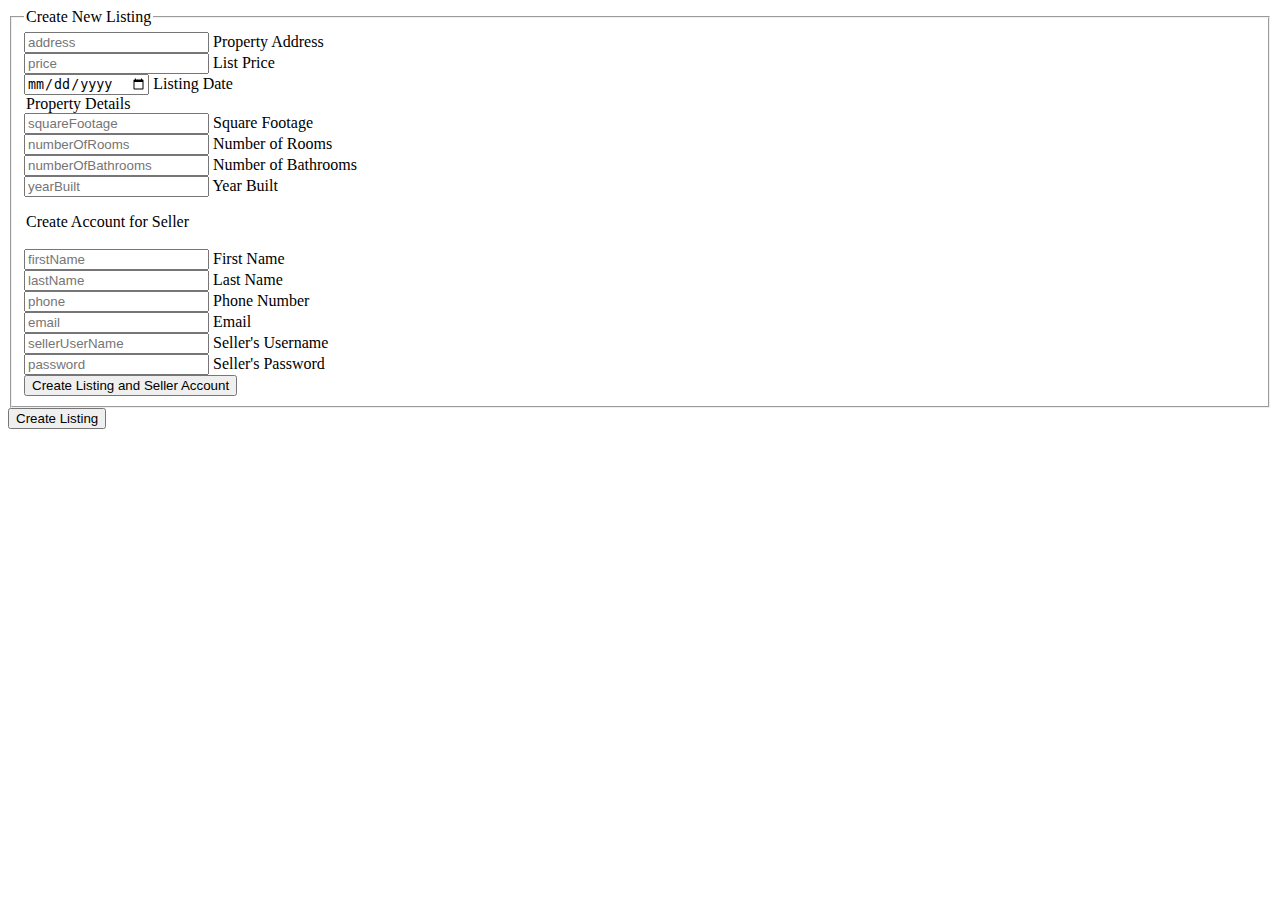
<file: src/main/resources/templates/listing.html>
<!DOCTYPE html>
<html lang="en" xmlns:th="http://www.w3.org/1999/xhtml">

<head>

  <head>
    <div th:replace="/fragments/meta-head :: head"></div>
  </head>
</head>

<body>

  <header>
    <div th:replace="/fragments/header :: body"></div>
  </header>



  <main>


    <!-- Begin New Listing Form -->

    <div class="m-4">



      <!-- Begin Create New Listing Form Container -->
      <div class="container">
        <form action="/newListing" method="post">
          <fieldset>
            <legend>Create New Listing</legend>


            <!-- Begin New Property Listing Section -->
            <div class="form-floating mb-3">
              <i class="icon fa-solid fa-house-user fa-lg"></i>
              <input type="text" class="form-control" id="floatingAddress" placeholder="address" name="address" required>
              <label for="floatingAddress">Property Address</label>
            </div>

            <div class="form-floating mb-3">
              <i class="icon fa-solid fa-dollar-sign fa-lg"></i>
              <input type="number" class="form-control" id="floatingPrice" placeholder="price" name="price" required>
              <label for="floatingPrice">List Price</label>
            </div>

            <div class="form-floating mb-3">
              <i class="icon fa-regular fa-calendar-days fa-lg"></i>
              <input type="date" class="form-control" id="floatingListingDate" placeholder="listingDate"
                name="initialPosting" required>
              <label for="floatingListingDate">Listing Date</label>
            </div>

            <section>

              <legend>Property Details</legend>

              <div class="form-floating mb-3">
                <i class="icon fa-solid fa-ruler fa-lg"></i>
                <input type="number" class="form-control" id="floatingSquareFootage" placeholder="squareFootage"
                  name="squareFootage" required>
                <label for="floatingSquareFootage">Square Footage</label>
              </div>

              <div class="form-floating mb-3">
                <i class="icon fa-solid fa-bed fa-lg"></i>
                <input type="number" class="form-control" id="floatingNumberOfRooms" placeholder="numberOfRooms"
                  name="numberOfRooms" required>
                <label for="floatingNumberOfRooms">Number of Rooms</label>
              </div>

              <div class="form-floating mb-3">
                <i class="icon fa-solid fa-bath fa-lg"></i>
                <input type="number" class="form-control" id="floatingNumberOfBathrooms" placeholder="numberOfBathrooms"
                  name="numberOfBathrooms" required>
                <label for="floatingNumberOfBathrooms">Number of Bathrooms</label>
              </div>

              <div class="form-floating mb-3">
                <i class="icon fa-regular fa-calendar-days fa-lg"></i>
                <input type="number" class="form-control" id="floatingYearBuilt" placeholder="yearBuilt" name="yearBuilt" required>
                <label for="floatingYearBuilt">Year Built</label>
              </div>


            </section>
            <!-- End New Property Listing Section -->

            <!-- Begin New Seller Section -->

            <div th:if="${status.equals(false)}">
              <section>
                <p></p>
                <legend>Create Account for Seller</legend>
                <br>

                <div class="form-floating mb-3">
                  <i class="icon fa-solid fa-user fa-lg"></i>
                  <input type="text" class="form-control" id="floatingFirstName" placeholder="firstName"
                    name="firstName" required>
                  <label for="floatingFirstName">First Name</label>
                </div>

                <div class="form-floating mb-3">
                  <i class="icon fa-solid fa-user fa-lg"></i>
                  <input type="text" class="form-control" id="floatingLastName" placeholder="lastName" name="lastName" required>
                  <label for="floatingLastName">Last Name</label>
                </div>

                <div class="form-floating mb-3">
                  <i class="icon fa-solid fa-phone fa-lg"></i>
                  <input type="phone" class="form-control" id="floatingPhone" placeholder="phone" name="phone" required>
                  <label for="floatingPhone">Phone Number</label>
                </div>

                <div class="form-floating mb-3">
                  <i class="icon fa-solid fa-envelope fa-lg"></i>
                  <input type="email" class="form-control" id="floatingEmail" placeholder="email" name="email" required>
                  <label for="floatingEmail">Email</label>
                </div>

                <div class="form-floating mb-3">
                  <i class="icon fa-solid fa-user fa-lg"></i>
                  <input type="text" class="form-control" id="floatingsellerUserName" placeholder="sellerUserName"
                    name="sellerUserName" required>
                  <label for="floatingsellerUserName">Seller's Username</label>
                  <input type="hidden" name="phoneNumber" required>
                  <input type="hidden" name="email" required>
                  <input type="hidden" name="accountStatus" th:value="${status}">
                </div>

                <div class="form-floating mb-3">
                  <i class="icon fa-solid fa-lock fa-lg"></i>
                  <input type="password" class="form-control" id="floatingSellerpassword" placeholder="password"
                    name="password" required>
                  <label for="floatingSellerpassword">Seller's Password</label>
                </div>

                <input class="btn btn-primary" type="submit" value="Create Listing and Seller Account">

              </section>
            </div>
            <!-- End New Seller Section -->



          </fieldset>
          <div th:if="${status.equals(true)}">
            <input type="hidden" name="accountStatus" th:value="${status}">
            <input type="hidden" name="sellerUserName" th:value="${username}">
            <input class="btn btn-primary" type="submit" value="Create Listing">
          </div>
        </form>
      </div>
      <!-- End Create New Listing Form Container -->



    </div>
    <!-- End New Listing Form -->




    <!-- Begin OLD listing form -->
    <!-- <form action="/newListing" method="Post">
      <fieldset>
        <legend>Create New Listing</legend>
        <label>Address</label>
        <input type="text" name="address" required>
        <br>
        <label>Price</label>
        <input type="text" name="price" required>
        <br>
        <label>Initial Listing</label>
        <input type="date" name="date" required>
        <br>
        <br>
       
       
        <div th:if="${status.equals(false)}">
          <label>Create Account for Seller</label>
          <br>
          <label>Seller's Username</label>
          <input type="text" name="sellerUserName" required>
          <input type="hidden" name="phoneNumber" required>
          <input type="hidden" name="email" required>
          <input type="hidden" name="accountStatus" th:value="${status}">
          <br>
          <label>Seller's Password</label>
          <input type="password" name="password" required>
          <br>
          <br>
          <input type="submit" value="Create Listing and Create Seller Account">
        </div>
        
        
        <div th:if="${status.equals(true)}">
          <input type="hidden" name="accountStatus" th:value="${status}">
          <input type="hidden" name="sellerUserName" th:value="${username}">
          <input type="submit" value="Create Listing">
        </div>


      </fieldset>
    </form> -->
    <!-- End OLD listing form -->
  </main>


  <div class="lside"></div>
  <div class="rside"></div>



  <footer>
    <div th:replace="/fragments/footer :: body"></div>
  </footer>


</body>

</html>
</file>
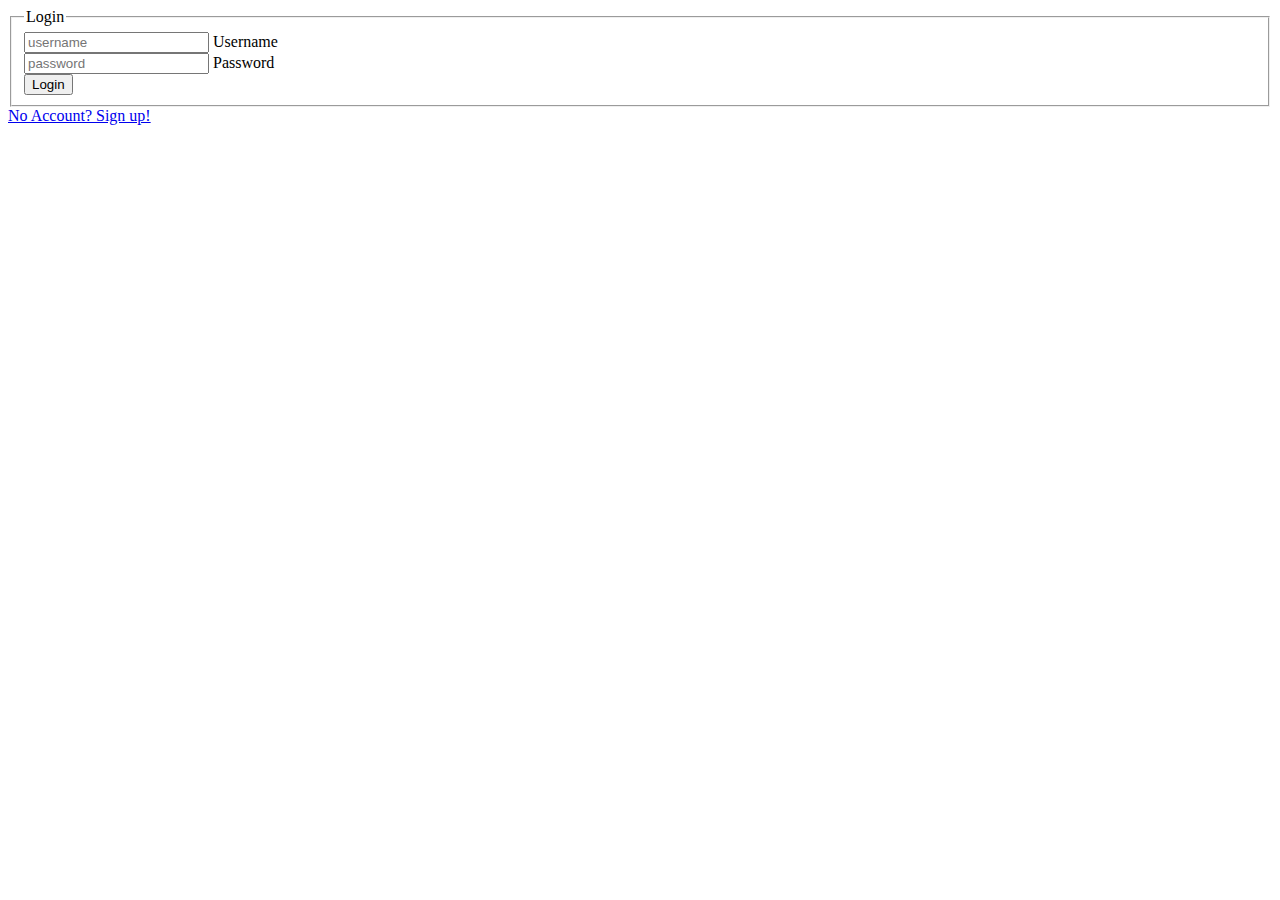
<file: src/main/resources/templates/login.html>
<!DOCTYPE html>
<html lang="en" xmlns:th="http://www.w3.org/1999/xhtml">

<head>
    <div th:replace="/fragments/meta-head :: head"></div>
</head>

<body>

    <header>
        <div th:replace="/fragments/header :: body"></div>
    </header>


    <main>
        <div class="m-5 p-5">
        <!-- Begin Login Form Container -->
        <div class="container">
            <fieldset>
                <legend>Login</legend>
                <form th:onChange="${}" action="/login" method="post">


                    <!-- New Login -->
                    <div class="form-floating mb-3">
                        <i class="icon fa-solid fa-user-tie fa-lg"></i>
                        <input type="text" class="form-control" id="floatingUsername" placeholder="username"
                            name="username">
                        <label for="floatingUsername">Username</label>
                    </div>

                    <div class="form-floating mb-3">
                        <i class="icon fa-solid fa-lock fa-lg"></i>
                        <input type="password" class="form-control" id="floatingPassword" placeholder="password"
                            name="password">
                        <label for="floatingPassword">Password</label>
                    </div>

                    <button type="submit" class="btn btn-primary">Login</button>
                    <!-- New Login -->


                </form>
            </fieldset>
        </div>
        <a href="/signup">No Account? Sign up!</a>
        <!-- End Login Form Container -->
        </div>
    </main>

    <div class="lside"></div>
    <div class="rside"></div>



    <footer>
        <div th:replace="/fragments/footer :: body"></div>
    </footer>
</body>

</html>
</file>
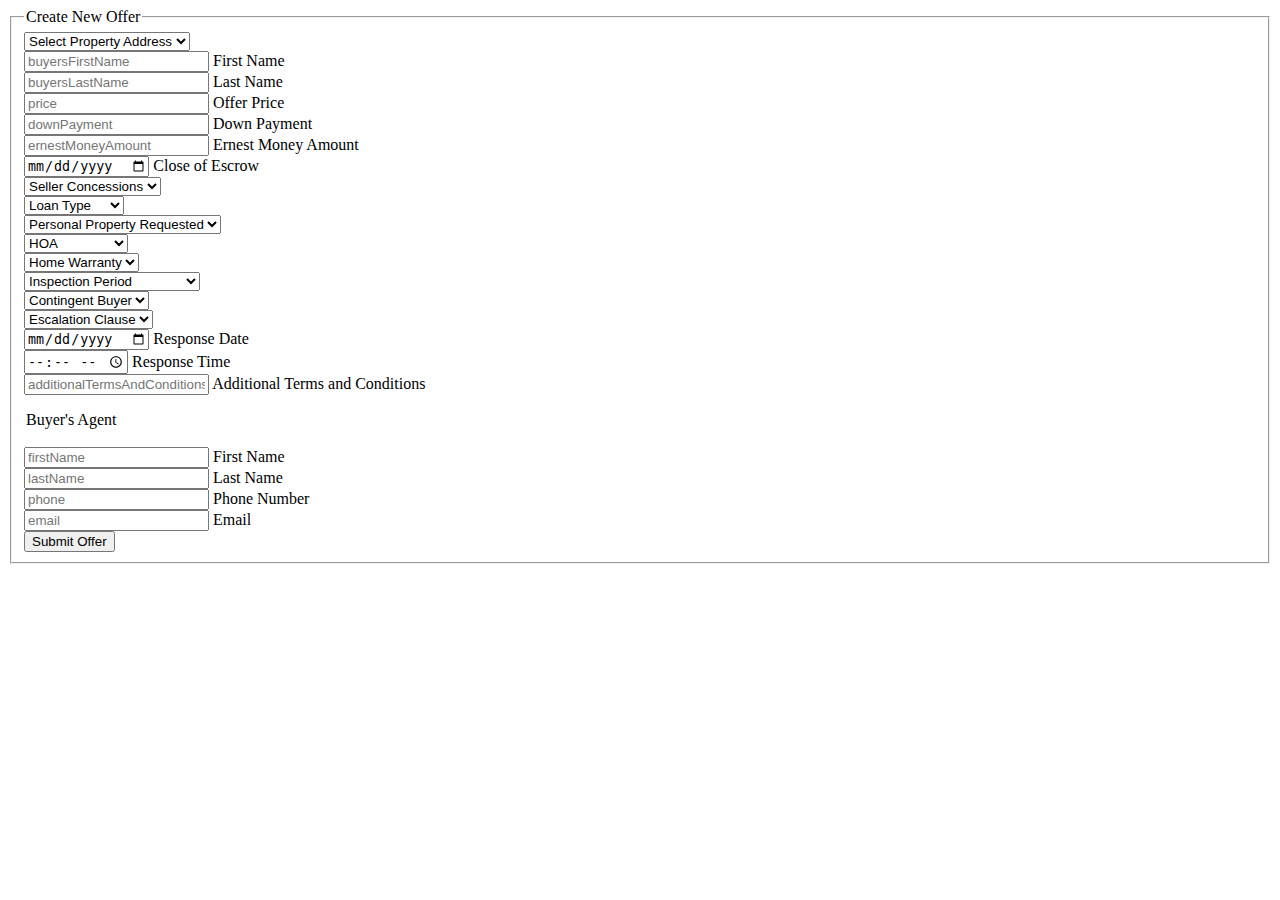
<file: src/main/resources/templates/offer.html>
<!DOCTYPE html>
<html lang="en" xmlns:th="http://www.w3.org/1999/xhtml">

<head>
  <div th:replace="/fragments/meta-head :: head"></div>
</head>

<body>



  <header>
    <div th:replace="/fragments/header :: body"></div>
  </header>




  <main>


    <!-- Begin New Offer Form -->

    <div class="m-4">



      <!-- Begin  New Offer Form Container -->
      <div class="container">
        <form action="/offer" method="post">
          <fieldset>
            <legend>Create New Offer</legend>


            <!-- Begin Property  Section -->
            <div class="form-floating mb-3">
              <i class="icon fa-solid fa-house-user fa-lg"></i>

              <select class="form-control" id="property-address" placeholder="Property Address"
                aria-label="Property Address" name="address" required>

                <option selected>Select Property Address</option>
                <option th:each="address : ${addresses}" th:text="${address}"></option>

              </select>
            </div>

            <div class="form-floating mb-3">
              <i class="icon fa-solid fa-user fa-lg"></i>
              <input type="text" class="form-control" id="floatingBuyersFirstName" placeholder="buyersFirstName"
                name="buyersFirstName" required>
              <label for="floatingBuyersFirstName">First Name</label>
            </div>

            <div class="form-floating mb-3">
              <i class="icon fa-solid fa-user fa-lg"></i>
              <input type="text" class="form-control" id="floatingBuyersLastName" placeholder="buyersLastName"
                name="buyersLastName" required>
              <label for="floatingBuyersLastName">Last Name</label>

            </div>

            <div class="form-floating mb-3">
              <i class="icon fa-solid fa-dollar-sign fa-lg"></i>
              <input type="number" class="form-control" id="floatingPrice" placeholder="price" name="price" required>

              <label for="floatingPrice">Offer Price</label>
            </div>

            <div class="form-floating mb-3">
              <i class="icon fa-solid fa-dollar-sign fa-lg"></i>
              <input type="number" class="form-control" id="floatingDownPayment" placeholder="downPayment"
                name="downPayment" required>
              <label for="floatingDownPayment">Down Payment</label>
            </div>

            <div class="form-floating mb-3">
              <i class="icon fa-solid fa-dollar-sign fa-lg"></i>
              <input type="number" class="form-control" id="floatingErnestMoneyAmount" placeholder="ernestMoneyAmount"
                name="ernestMoneyAmount" required>
              <label for="floatingErnestMoneyAmount">Ernest Money Amount</label>

            </div>

            <div class="form-floating mb-3">
              <i class="icon fa-regular fa-calendar-days fa-lg"></i>

              <input type="date" class="form-control" id="floatingCloseOfEscrow" placeholder="closeOfEscrow"
                name="closeOfEscrow" required>
              <label for="floatingCloseOfEscrow">Close of Escrow</label>

            </div>

            <div class="form-floating mb-3">
              <i class="icon fa-solid fa-hand-holding-dollar fa-lg"></i>
              <select type="text" class="form-control" id="floatingConcessions" placeholder="concessions" name="concessions" required>
              
                <option selected>Seller Concessions</option>
                <option>None</option>
                <option>1%</option>
                <option>1.5%</option>
                <option>2%</option>
                <option>2.5%</option>
                <option>3%</option>
                <option>3.5%</option>
                <option>4%</option>
                <option>4.5%</option>
                <option>5%</option>
              
              </select>
            </div>

            <div class="form-floating mb-3">
              <i class="icon fa-solid fa-file-contract fa-lg"></i>
              <select class="form-control" id="floatingLoanType" placeholder="loanType" name="loanType" required>
            
                <option selected>Loan Type</option>
                <option>Conventional</option>
                <option>FHA</option>
                <option>VA</option>
                <option>Jumbo</option>
                <option>Cash</option>
                          
              </select>
            </div>

            <div class="form-floating mb-3">
              <i class="icon fa-solid fa-couch fa-lg"></i>

              <select class="form-control" id="floatingPersonalPropertyRequested" placeholder="personalPropertyRequested" name="personalPropertyRequested" required>
            
                <option selected>Personal Property Requested</option>
                <option>Washer</option>
                <option>Dryer</option>
                <option>Fridge</option>
                <option>Washer and Dryer</option>
                <option>Washer, Dryer and Fridge</option>
                <option>None</option>
            
              </select>
            </div>

            <div class="form-floating mb-3">
              <i class="icon fa-solid fa-house-flag fa-lg"></i>
              <select class="form-control" id="floatingHoa" placeholder="hoa"
                name="hoa" required>
            
                <option selected>HOA</option>
                <option>Paid by seller</option>
                <option>Paid by buyer</option>
                <option>Split 50/50</option>
              </select>
            </div>

            <div class="form-floating mb-3">
              <i class="icon fa-solid fa-house-circle-check fa-lg"></i>
              <select class="form-control" id="floatingHomeWarranty" placeholder="homeWarranty" name="homeWarranty" required>
            
                <option selected>Home Warranty</option>
                <option>Paid by seller</option>
                <option>Paid by buyer</option>
                <option>Buyer Declined</option>
              </select>
            </div>

            <div class="form-floating mb-3">
              <i class="icon fa-solid fa-screwdriver-wrench fa-lg"></i>
              <select class="form-control" id="floatingInspectionPeriod" placeholder="inspectionPeriod" name="inspectionPeriod" required>
            
                <option selected>Inspection Period</option>
                <option>10 Day</option>
                <option>9 Day</option>
                <option>8 Day</option>
                <option>7 Day</option>
                <option>6 Day</option>
                <option>5 Day</option>
                <option>4 Day</option>
                <option>3 Day</option>
                <option>2 Day</option>
                <option>1 Day</option>
                <option>0 Day</option>
                <option>Waiving Inspection Period</option>
              </select>
            </div>

            <div class="form-floating mb-3">
              <i class="icon fa-solid fa-house-lock fa-lg"></i>
              <select class="form-control" id="floatingContingentBuyer" placeholder="contingentBuyer" name="contingentBuyer" required>

                <option selected>Contingent Buyer</option>
                <option>No</option>
                <option>Yes</option>
              </select>
            </div>

            <div class="form-floating mb-3">
              <i class="icon fa-solid fa-money-bill-trend-up fa-lg"></i>
              <select class="form-control" id="floatingEscalation" placeholder="escalation" name="escalation" required>
            
                <option selected>Escalation Clause</option>
                <option>No</option>
                <option>Yes</option>
              </select>
            </div>

            <div class="form-floating mb-3">
              <i class="icon fa-regular fa-calendar-days fa-lg"></i>
              <input type="date" class="form-control" id="floatingResponseDate" placeholder="responseDate" name="responseDate"
                required>
              <label for="floatingResponseDate">Response Date</label>
            </div>

              <div class="form-floating mb-3">
                <i class="icon fa-regular fa-calendar-days fa-lg"></i>
                <input type="time" class="form-control" id="floatingResponseTime" placeholder="responseTime" name="responseTime"
                  required>
                <label for="floatingResponseTime">Response Time</label>
              </div>

              <div class="form-floating mb-3">
                <i class="icon fa-solid fa-user fa-lg"></i>
                <input type="text-area" class="form-control" id="floatingAdditionalTermsAndConditions" placeholder="additionalTermsAndConditions"
                  name="additionalTermsAndConditions">
                <label for="floatingAdditionalTermsAndConditions">Additional Terms and Conditions</label>
              </div>

            <!-- Begin Buyers Agent Section -->
            
            
              <section>
                <p></p>
                <legend>Buyer's Agent</legend>
                <br>
            
                <div class="form-floating mb-3">

                  <i class="icon fa-solid fa-user fa-lg"></i>
                  <input type="text" class="form-control" id="floatingFirstName" placeholder="firstName" name="firstName" required>
                  <label for="floatingFirstName">First Name</label>

                </div>
            
                <div class="form-floating mb-3">

                  <i class="icon fa-solid fa-user fa-lg"></i>
                  <input type="text" class="form-control" id="floatingLastName" placeholder="lastName" name="lastName" required>
                  <label for="floatingLastName">Last Name</label>

                </div>
            
                <div class="form-floating mb-3">

                  <i class="icon fa-solid fa-phone fa-lg"></i>
                  <input type="phone" class="form-control" id="floatingPhone" placeholder="phone" name="phone" required>
                  <label for="floatingPhone">Phone Number</label>
                </div>
            
                <div class="form-floating mb-3">

                  <i class="icon fa-solid fa-envelope fa-lg"></i>
                  <input type="email" class="form-control" id="floatingEmail" placeholder="email" name="email" required>
                  <label for="floatingEmail">Email</label>
                </div>
 
              </section>
            
            <!-- End Buyers Agent Section -->
            <div>
              <input class="btn btn-primary" type="submit" value="Submit Offer">
            </div>
          </fieldset>
        </form>
        <!-- End  New Offer Form Container -->
      </div>
      <!-- End New Offer Form -->




  </main>





  <div class="lside"></div>
  <div class="rside"></div>

  <footer>
    <div th:replace="/fragments/footer :: body"></div>
  </footer>



<script src="//ajax.googleapis.com/ajax/libs/jquery/2.0.3/jquery.min.js"></script>
</body>

</html>
</file>
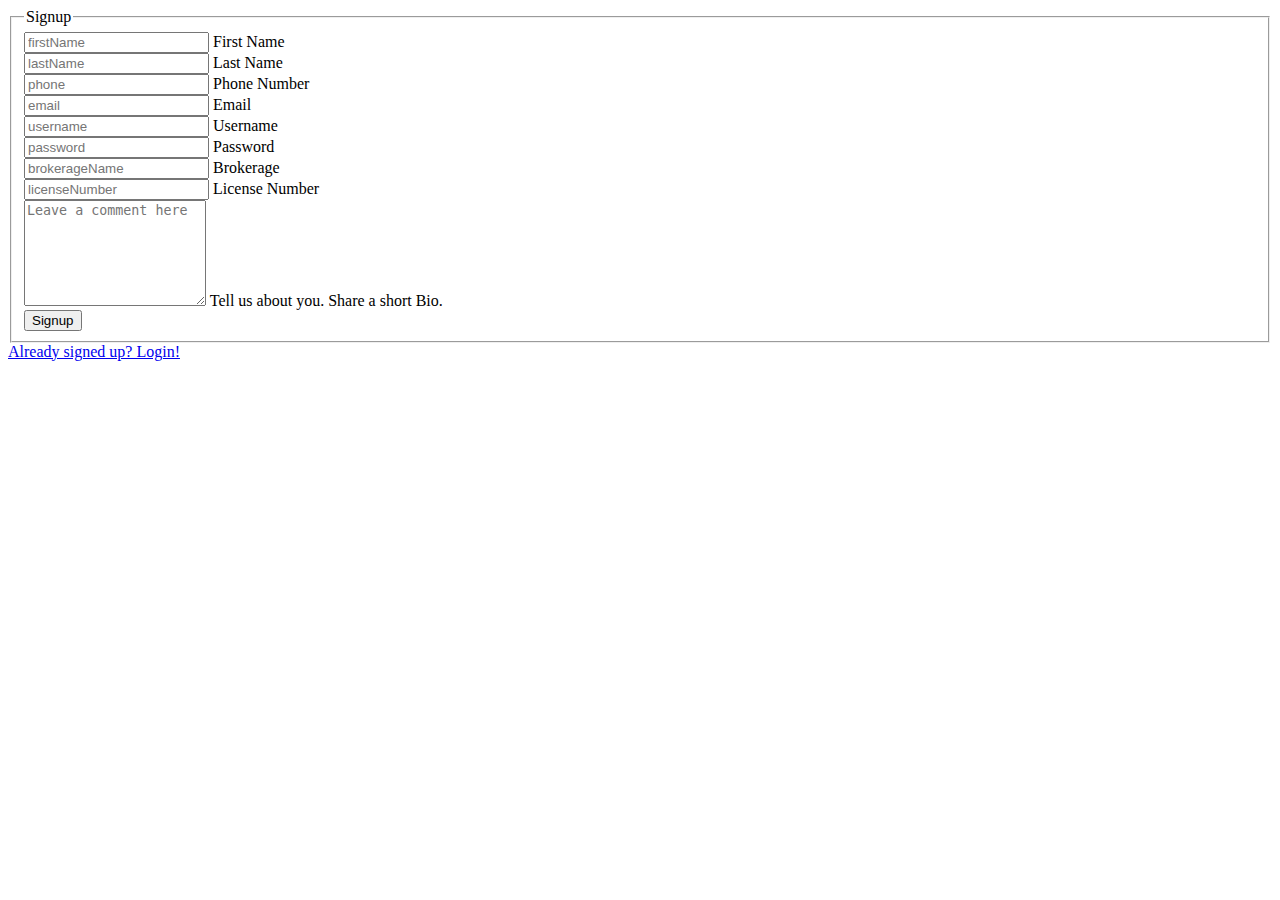
<file: src/main/resources/templates/signup.html>
<!DOCTYPE html>
<html lang="en" xmlns:th="http://www.w3.org/1999/xhtml">

<head>
    <div th:replace="/fragments/meta-head :: head"></div>
</head>

<body>

    <header>
        <div th:replace="/fragments/header :: body"></div>
    </header>


    <main>




        <!-- Begin New Signup Form -->

        <div class="m-5">



            <!-- Begin New Signup Form Container -->
            <div class="container">
                <form action="/signup" method="post">
                    <fieldset>
                        <legend>Signup</legend>

                        <!-- Begin New Signup Section -->


                        <section>
                         

                            <div class="form-floating mb-3">
                                <i class="icon fa-solid fa-user fa-lg"></i>
                                <input type="text" class="form-control" id="floatingFirstName" placeholder="firstName"
                                    name="firstName" required>
                                <label for="floatingFirstName">First Name</label>
                            </div>

                            <div class="form-floating mb-3">
                                <i class="icon fa-solid fa-user fa-lg"></i>
                                <input type="text" class="form-control" id="floatingLastName" placeholder="lastName"
                                    name="lastName" required>
                                <label for="floatingLastName">Last Name</label>
                            </div>

                            <div class="form-floating mb-3">
                                <i class="icon fa-solid fa-phone fa-lg"></i>
                                <input type="phone" class="form-control" id="floatingPhone" placeholder="phone"
                                    name="phone" required>
                                <label for="floatingPhone">Phone Number</label>
                            </div>

                            <div class="form-floating mb-3">
                                <i class="icon fa-solid fa-envelope fa-lg"></i>
                                <input type="email" class="form-control" id="floatingEmail" placeholder="email"
                                    name="email" required>
                                <label for="floatingEmail">Email</label>
                            </div>

                            <div class="form-floating mb-3">
                                <i class="icon fa-solid fa-user fa-lg"></i>
                                <input type="text" class="form-control" id="floatingUserName" placeholder="username"
                                    name="username" required>
                                <label for="floatingUserName">Username</label>

                            </div>

                            <div class="form-floating mb-3">
                                <i class="icon fa-solid fa-lock fa-lg"></i>
                                <input type="password" class="form-control" id="floatingPassword" placeholder="password"
                                    name="password" required>
                                <label for="floatingPassword">Password</label>
                            </div>

                            <div class="form-floating mb-3">
                                <i class="icon fa-solid fa-building fa-lg"></i>
                                <input type="text" class="form-control" id="floatingBrokerageName"
                                    placeholder="brokerageName" name="brokerageName" required>
                                <label for="floatingBrokerageName">Brokerage</label>
                            </div>

                            <div class="form-floating mb-3">
                                <i class="icon fa-solid fa-id-card fa-lg"></i>
                                <input type="text" class="form-control" id="floatingLicenseNumber"
                                    placeholder="licenseNumber" name="licenseNumber" required>
                                <label for="floatingLicenseNumber">License Number</label>
                            </div>

                            <div class="form-floating mb-3">
                                <i class="icon-textarea fa-solid fa-book fa-lg"></i>
                                    <textarea class="form-control" placeholder="Leave a comment here" id="floatingBio" name="bio"
                                        style="height: 100px"></textarea>
                                    <label for="floatingBio">Tell us about you. Share a short Bio.</label>                       
                            </div>

                            <input class="btn btn-primary" type="submit" value="Signup">

                        </section>
                        <!-- End New Signup Section -->



                        
                    </fieldset>
                </form>
            </div>
            <!-- End Signup Form Container -->
            <a href="/login">Already signed up? Login!</a>


        </div>
        <!-- End New Signup Form -->



    </main>

    <div class="lside"></div>
    <div class="rside"></div>



    <footer>
        <div th:replace="/fragments/footer :: body"></div>
    </footer>
</body>

</html>
</file>
